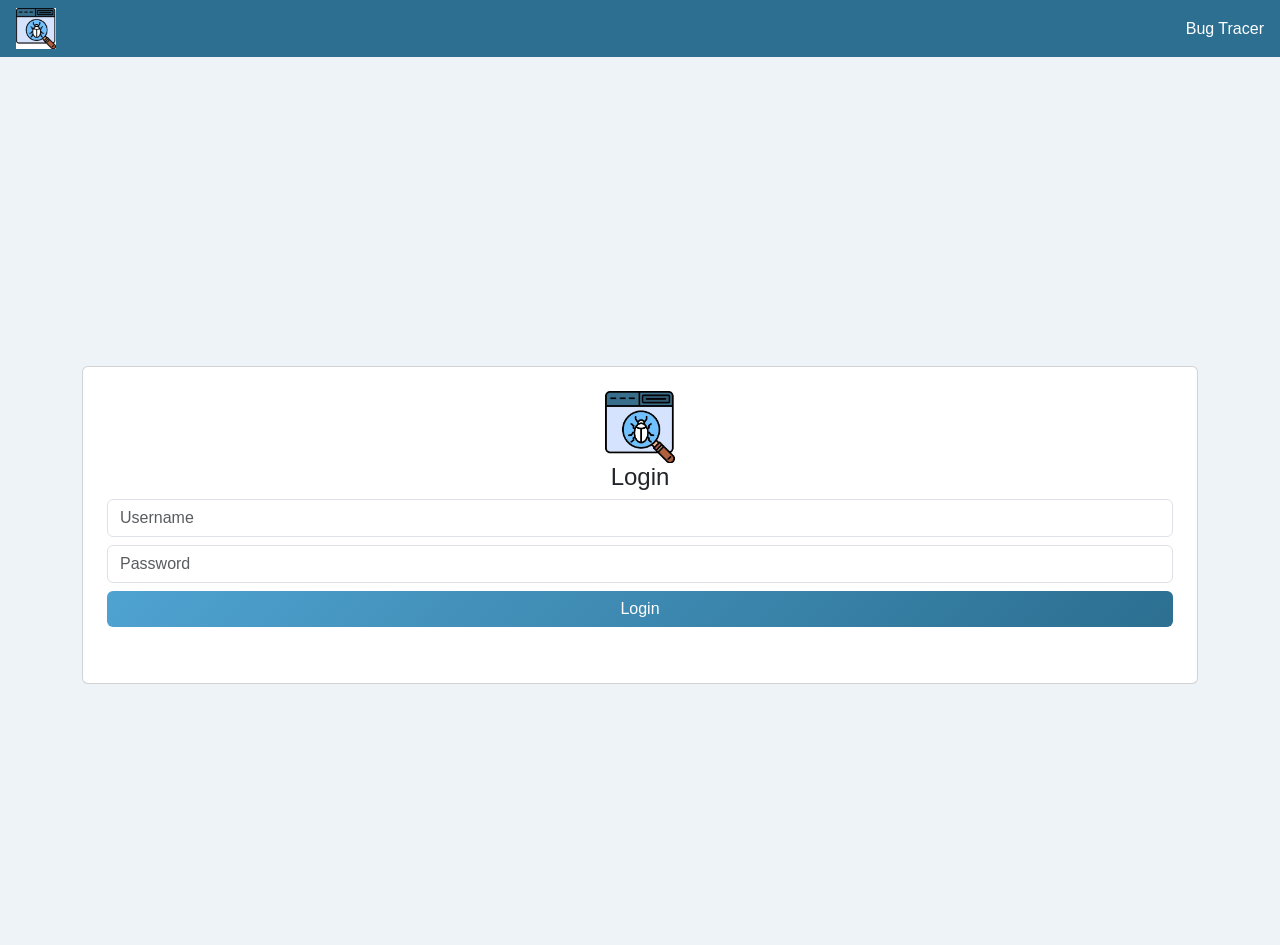
<file: index.html>
<head>
    <title>Bug Tracker</title>

    <link href="https://cdn.jsdelivr.net/npm/bootstrap@5.3.3/dist/css/bootstrap.min.css" rel="stylesheet">
    <link rel="stylesheet" href="css/style.css">

</head>

<body>

    <nav class="navbar navbar-dark custom-nav px-3">
        <img src="images/OIP (1).webp" width="40">
        <span class="text-white ms-2">Bug Tracer</span>
    </nav>

    <!-- LOGIN -->
    <div id="loginPage" class="container mt-5">
        <div class="card p-4">
            <div class="text-center">
                <img src="images/OIP (1).webp" width="70">
                <h4>Login</h4>
            </div>

            <form onsubmit="login(event)">
                <input class="form-control mb-2" placeholder="Username" required="">
                <input type="password" id="pass" class="form-control mb-2" placeholder="Password" required="">
                <button class="btn custom-btn w-100">Login</button>
            </form>

            <p id="error" class="text-danger"></p>
        </div>
    </div>

    <!-- DASHBOARD -->
    <div id="dashboard" style="display:none;" class="app-layout">

        <div class="sidebar">
            <h4>BugTrace</h4>

            <p class="menu-title">OVERVIEW</p>
            <div class="menu-item" onclick="showDashboard()">Dashboard</div>

            <p class="menu-title">ISSUES</p>
            <div class="menu-item" onclick="showAllIssues()">All Issues</div>

            <p class="menu-title">MANAGE</p>
            <div class="menu-item" onclick="showPeople()">People</div>
            <div class="menu-item" onclick="showProjects()">Projects</div>
        </div>
        

        <div class="main-content">

            <div class="top-bar">
                <h4 id="pageTitle">Dashboard</h4>

                <div class="top-actions">
                    <input class="form-control search-box" placeholder="Search..." onkeyup="searchIssues(this.value)">

                    <select class="form-control filter-box" onchange="filterStatus(this.value)">
                        <option value="">All Status</option>
                        <option value="open">Open</option>
                        <option value="resolved">Resolved</option>
                        <option value="overdue">Overdue</option>
                    </select>
                    <select class="form-control filter-box" onchange="filterPriority(this.value)">
                        <option value="">All Priority</option>
                        <option value="low">Low</option>
                        <option value="medium">Medium</option>
                        <option value="high">High</option>
                    </select>

                    <button class="btn custom-btn new-btn" onclick="showCreate()">+ New Issue</button>
                </div>
            </div>

            <div id="statsPage" class="row text-center">

                <div class="col-md-4">
                    <div class="card p-3">
                        <h5>Open</h5>
                        <h2 id="openCount">0</h2>
                    </div>
                </div>

                <div class="col-md-4">
                    <div class="card p-3">
                        <h5>Resolved</h5>
                        <h2 id="resolvedCount">0</h2>
                    </div>
                </div>

                <div class="col-md-4">
                    <div class="card p-3">
                        <h5>Overdue</h5>
                        <h2 id="overdueCount">0</h2>
                    </div>
                </div>

            </div>
            <div class="card p-3 mt-4">
                <h5>Overdue Issues</h5>
                <ul id="overdueList"></ul>
            </div>

            <div id="issueTable" class="table-card">
                <table class="table">
                    <thead>
                        <tr>
                            <th>Summary</th>
                            <th>Project</th>
                            <th>Priority</th>
                            <th>Status</th>
                            <th>Assigned</th>
                        </tr>
                    </thead>
                    <tbody id="table"></tbody>
                </table>
            </div>

        </div>
    </div>

    <!-- PEOPLE PAGE -->
    <div id="peoplePage" style="display:none;" class="container mt-4">
        <h3>People</h3>
        <div id="peopleList">
            <div class="person-card" onclick=`showPersonIssues(&quot;Naledi&quot;)`>
                <div class="person-info">
                    <div class="person-name">Naledi Mnisi</div>
                    <div class="person-email">naledi@admin.bugtracer.ac.za</div>
                </div>

                <div class="person-actions">
                    <button class="btn-edit" onclick="event.stopPropagation(); editPerson(1)">Edit</button>
                    <button class="btn-delete" onclick="event.stopPropagation(); deletePerson(1)">Delete</button>
                </div>
            </div>

            <div class="person-card" onclick=`showPersonIssues(&quot;Angel&quot;)`>
                <div class="person-info">
                    <div class="person-name">Angel Mthenjwa</div>
                    <div class="person-email">angel@admin.bugtracer.ac.za</div>
                </div>

                <div class="person-actions">
                    <button class="btn-edit" onclick="event.stopPropagation(); editPerson(2)">Edit</button>
                    <button class="btn-delete" onclick="event.stopPropagation(); deletePerson(2)">Delete</button>
                </div>
            </div>

            <div class="person-card" onclick=`showPersonIssues(&quot;Armand&quot;)`>
                <div class="person-info">
                    <div class="person-name">Armand Bosman</div>
                    <div class="person-email">armand@admin.bugtracer.ac.za</div>
                </div>

                <div class="person-actions">
                    <button class="btn-edit" onclick="event.stopPropagation(); editPerson(3)">Edit</button>
                    <button class="btn-delete" onclick="event.stopPropagation(); deletePerson(3)">Delete</button>
                </div>
            </div>

            <div class="person-card" onclick=`showPersonIssues(&quot;Tshiamo&quot;)`>
                <div class="person-info">
                    <div class="person-name">Tshiamo Manamela</div>
                    <div class="person-email">tshiamo@admin.bugtracer.ac.za</div>
                </div>

                <div class="person-actions">
                    <button class="btn-edit" onclick="event.stopPropagation(); editPerson(4)">Edit</button>
                    <button class="btn-delete" onclick="event.stopPropagation(); deletePerson(4)">Delete</button>
                </div>
            </div>
        </div>
        <button class="btn btn-secondary mt-3" onclick="showDashboard()">Back</button>
        <div class="d-flex justify-content-between align-items-center mb-3">
            <button class="btn custom-btn" onclick="showAddPerson()">+ Add Person</button>
        </div>
        <div id="personForm" class="card p-3 mt-3" style="display:none;">
            <input id="pName" class="form-control mb-2" placeholder="Name">
            <input id="pSurname" class="form-control mb-2" placeholder="Surname">
            <input id="pEmail" class="form-control mb-2" placeholder="Email">
            <input id="pUsername" class="form-control mb-2" placeholder="Username"> 
            <button class="btn btn-success" onclick="savePerson()">Save</button>
        </div>
    </div>

    <!-- PROJECTS PAGE -->
    <div id="projectsPage" style="display:none;" class="container mt-4">
        <h3>Projects</h3>

        <ul id="projectList" class="list-group mb-3"></ul>

        <div class="d-flex gap-2 mt-2">
            <input type="text" id="newProjectName" class="form-control" placeholder="New project name">
            <button class="btn custom-btn" onclick="addNewProject()">Add</button>
        </div>

        <button class="btn btn-secondary mt-3" onclick="showDashboard()">Back</button>
    </div>

    <!-- VIEW -->
    <div id="viewPage" style="display:none;" class="container mt-4">
        <h3>Issue Details</h3>
        <div id="details" class="card p-3"></div>

        <button class="btn btn-warning mt-2" onclick="editIssue()">Edit</button>
        <button class="btn btn-danger mt-2" onclick="deleteIssue()">Delete</button>
        <button class="btn btn-secondary mt-2" onclick="goBack()">Back</button>

    </div>

    <!-- FORM -->
    <div id="formPage" style="display:none;" class="container mt-4">
        <h3 id="formTitle">Create Issue</h3>

        <form onsubmit="saveIssue(event)">
            <label class="form-label">Select Issue Type</label>
            <select id="summary" class="form-control mb-2">
                <option value="Login Issue">Login Issue</option>
                <option value="Payment Problem">Payment Problem</option>
                <option value="UI Bug">UI Bug</option>
                <option value="Performance Issue">Performance Issue</option>
                <option value="API Failure">API Failure</option>
                <option value="Login bug">Login bug</option>
                <option value="UI issue">UI issue</option>
                <option value="API error">API error</option>
                <option value="Payment failure">Payment failure</option>
                <option value="Slow API">Slow API</option>
                <option value="Crash on launch">Crash on launch</option>
            </select>
            <textarea class="form-control mb-2" id="desc" placeholder="Description"></textarea>
              <label class="form-label">Reported by</label>
             <select class="form-control mb-2" id="reporter">
              </select>
            <label for="form-label">Project type</label>
            <select class="form-control mb-2" id="project">
                
            </select>
             
            <label class="form-label">Assign issue to...</label>
            <select class="form-control mb-2" id="assigned">
                <option value="Naledi">Naledi</option>
                <option value="Angel">Angel</option>
                <option value="Armand">Armand</option>
                <option value="Tshiamo">Tshiamo</option>
            </select>

            <label class="form-label">Status of the issue</label>
            <select class="form-control mb-2" id="status">
                <option value="open">Open</option>
                <option value="resolved">Resolved</option>
                <option value="overdue">Overdue</option>
            </select>


           <label class="form-label">Priority of the issue</label>
            <select class="form-control mb-2" id="priority">
                <option value="low">Low</option>
                <option value="medium">Medium</option>
                <option value="high">High</option>
            </select>

            <label class="form-label">Date Issue Was Created</label>
            <input type="date" id="dateCreated" class="form-control mb-2">

            <label class="form-label">Target Resolution Date</label>
            <input type="date" id="targetDate" class="form-control mb-2">

            <label id="resolvedDateLabel" class="form-label" style="display:none;">Resolved Date</label>
            <input type="date" id="resolvedDate" class="form-control mb-2" style="display:none;">


            <textarea id="resolutionSummary" class="form-control mb-2" placeholder="Resolution Summary"
                style="display:none;">
            </textarea>


            <button class="btn custom-btn">Save</button>
            <button type="button" class="btn btn-secondary" onclick="showDashboard()">Cancel</button>


        </form>
    </div>

    <script src="js/script.js"></script>




</body>
</file>
<file: css/style.css>
:root {
    --main-blue: #4fa3d1;
    --dark-blue: #2c6f91;
    --light-bg: #eef3f7;
}

body {
    background-color: var(--light-bg);
    font-family: Arial;
}

.custom-nav {
    background-color: var(--dark-blue);
}

.custom-btn {
    background-color: var(--main-blue);
    color: white;
}

.app-layout {
    display: flex;
}

.sidebar {
    width: 220px;
    background: var(--dark-blue);
    color: white;
    min-height: 100vh;
    padding: 20px;
}

.menu-title {
    font-size: 12px;
    opacity: 0.7;
    margin-top: 20px;
}

.menu-item {
    padding: 8px;
    border-radius: 6px;
    margin-top: 5px;
    cursor: pointer;
}

.menu-item:hover {
    background: var(--main-blue);
}

.main-content {
    flex: 1;
    padding: 20px;
}

.top-bar {
    display: flex;
    justify-content: space-between;
    align-items: center;
}

.top-actions {
    display: flex;
    gap: 10px;
}

tr:hover {
    background: #f5f5f5;
}


.person-card {
    cursor: pointer;
    transition: 0.2s;
}

.person-card:hover {
    background: #f0f0f0;
}


.table-card {
    background: white;
    padding: 20px;
    border-radius: 16px;
    box-shadow: 0 10px 30px rgba(0, 0, 0, 0.08);
}


tr {
    transition: 0.2s;
}

tr:hover {
    background: #eef6fb;
    cursor: pointer;
}


.sidebar {
    background: linear-gradient(180deg, #2c6f91, #1b4e68);
}


.top-bar {
    background: white;
    padding: 15px;
    border-radius: 12px;
    margin-bottom: 15px;
}


.custom-btn {
    background: linear-gradient(135deg, #4fa3d1, #2c6f91);
    border: none;
}

.top-actions {
    display: flex;
    gap: 10px;
    align-items: center;
}

.search-box {
    width: 200px;
}

.filter-box {
    width: 150px;
}

.new-btn {
    white-space: nowrap;
}


#peopleList {
    display: flex;
    flex-direction: column;
    gap: 12px;
}


.person-card {
    background: white;
    border-radius: 14px;
    padding: 15px 20px;

    display: flex;
    justify-content: space-between;
    align-items: center;

    box-shadow: 0 8px 20px rgba(0, 0, 0, 0.06);
    cursor: pointer;
    transition: 0.25s;
}

.person-card:hover {
    transform: translateY(-3px);
    box-shadow: 0 12px 25px rgba(0, 0, 0, 0.1);
}


.person-name {
    font-weight: 600;
    font-size: 16px;
}

.person-email {
    font-size: 13px;
    color: gray;
}


.person-actions {
    display: flex;
    gap: 8px;
}


.btn-edit {
    background: #ffc107;
    border: none;
    padding: 6px 10px;
    border-radius: 6px;
    font-size: 12px;
}

.btn-delete {
    background: #dc3545;
    color: white;
    border: none;
    padding: 6px 10px;
    border-radius: 6px;
    font-size: 12px;
}

#loginPage {
    display: flex;
    justify-content: center;
    align-items: center;
    min-height: calc(100vh - 60px);
}

#loginPage .card {
    width: 100%;
    max-width: 200%;
}:root {
    --main-blue: #4fa3d1;
    --dark-blue: #2c6f91;
    --light-bg: #eef3f7;
}

body {
    background-color: var(--light-bg);
    font-family: Arial;
}

.custom-nav {
    background-color: var(--dark-blue);
}

.custom-btn {
    background-color: var(--main-blue);
    color: white;
}

.app-layout {
    display: flex;
}

.sidebar {
    width: 220px;
    background: var(--dark-blue);
    color: white;
    min-height: 100vh;
    padding: 20px;
}

.menu-title {
    font-size: 12px;
    opacity: 0.7;
    margin-top: 20px;
}

.menu-item {
    padding: 8px;
    border-radius: 6px;
    margin-top: 5px;
    cursor: pointer;
}

.menu-item:hover {
    background: var(--main-blue);
}

.main-content {
    flex: 1;
    padding: 20px;
}

.top-bar {
    display: flex;
    justify-content: space-between;
    align-items: center;
}

.top-actions {
    display: flex;
    gap: 10px;
}

tr:hover {
    background: #f5f5f5;
}


.person-card {
    cursor: pointer;
    transition: 0.2s;
}

.person-card:hover {
    background: #f0f0f0;
}


.table-card {
    background: white;
    padding: 20px;
    border-radius: 16px;
    box-shadow: 0 10px 30px rgba(0, 0, 0, 0.08);
}


tr {
    transition: 0.2s;
}

tr:hover {
    background: #eef6fb;
    cursor: pointer;
}


.sidebar {
    background: linear-gradient(180deg, #2c6f91, #1b4e68);
}


.top-bar {
    background: white;
    padding: 15px;
    border-radius: 12px;
    margin-bottom: 15px;
}


.custom-btn {
    background: linear-gradient(135deg, #4fa3d1, #2c6f91);
    border: none;
}

.top-actions {
    display: flex;
    gap: 10px;
    align-items: center;
}

.search-box {
    width: 200px;
}

.filter-box {
    width: 150px;
}

.new-btn {
    white-space: nowrap;
}


#peopleList {
    display: flex;
    flex-direction: column;
    gap: 12px;
}


.person-card {
    background: white;
    border-radius: 14px;
    padding: 15px 20px;

    display: flex;
    justify-content: space-between;
    align-items: center;

    box-shadow: 0 8px 20px rgba(0, 0, 0, 0.06);
    cursor: pointer;
    transition: 0.25s;
}

.person-card:hover {
    transform: translateY(-3px);
    box-shadow: 0 12px 25px rgba(0, 0, 0, 0.1);
}


.person-name {
    font-weight: 600;
    font-size: 16px;
}

.person-email {
    font-size: 13px;
    color: gray;
}


.person-actions {
    display: flex;
    gap: 8px;
}


.btn-edit {
    background: #ffc107;
    border: none;
    padding: 6px 10px;
    border-radius: 6px;
    font-size: 12px;
}

.btn-delete {
    background: #dc3545;
    color: white;
    border: none;
    padding: 6px 10px;
    border-radius: 6px;
    font-size: 12px;
}
</file>
